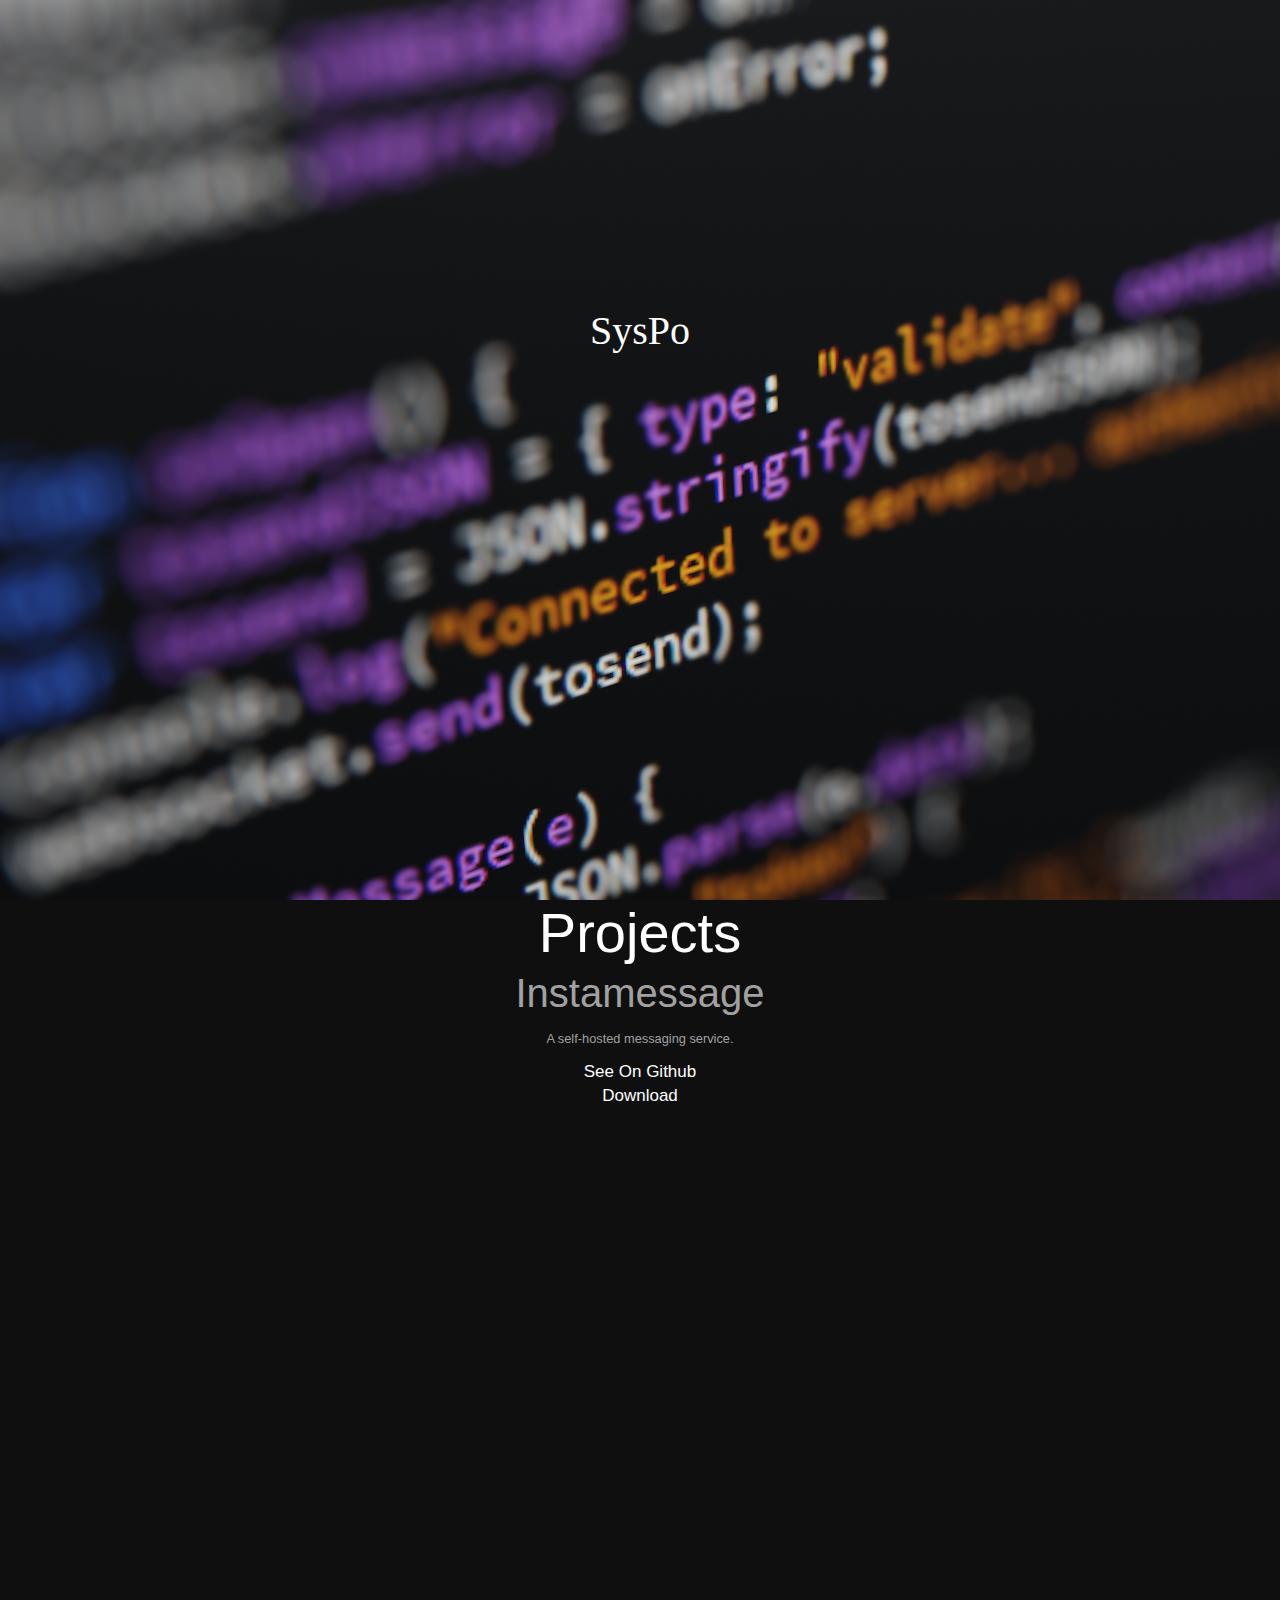
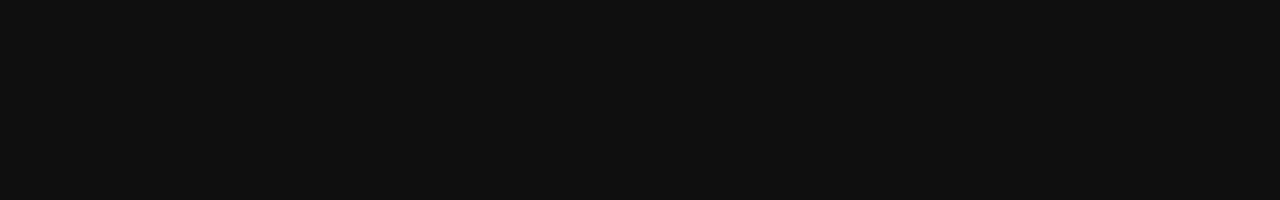
<file: public/index.html>
<!DOCTYPE html>

<html lang="en">
	<head>
		<title>Projects By SysPoe</title>
        <link rel="stylesheet" type="text/css" href="main.css">
		<script src="main.js" defer></script>
	</head>
	<body>
		<noscript class="noscript">
			This website requires javascript to function!
		</noscript>
		<div id="main">
            <div id="main-title-container">
                <div id="main-title"></div>
                <div id="main-subtitle">Likes coding in Java and HTML</div>
            </div>
            <div id="main-projects">
				<h1>Projects</h1>
				<div id="instamessage">
					<h2> Instamessage </h2>
					<div id="instamessage-content">
						<span id="instamessage-subtitle"> A self-hosted messaging service. </span>
						<br /><a href="https://github.com/SysPoe/Instamessage"> See On Github </a>
						<div style="margin-top: -10px"><a href="https://github.com/SysPoe/Instamessage/releases/latest"> Download </a></div>
					</div>
				</div>
            </div>
		</div>
	</body>
</html>
</file>
<file: public/main.css>
@keyframes fadeIn {
    from {
        color: rgba(0, 0, 0, 0);
    }

    to {
        color: #ffffff;
    }
}

#instamessage {
    text-align: center;
}

#instamessage-subtitle {
    font-family: sans-serif;
    font-size: 1vw;
    color: #a1a1a1;
    text-align: center;
}

#instamessage-projectPage {
    font-family: sans-serif;
    color: #ffffff;
    font-size: 0.8vw;
    display: block;
    width: 10vw;
    text-align: center;
}

#instamessage-projectPage:hover {
    text-decoration: underline;
}

#instamessage a {
    font-family: sans-serif;
    color: #ffffff;
    font-size: 17px;
    text-align: center;
    text-decoration: none;
    transition: all 0.2s ease-in-out;

}

#instamessage a:hover {
    color: #3a7e99;
}

#main {
    display: block;
}

#main-title {
    color: white;
    text-align: center;

    font-family: 'Times New Roman', sans-serif;
    font-size: 40px;
    float: left;

    width: 100%;
    padding-top: 24%;
}

#main-subtitle {
    color: rgba(0, 0, 0, 0);

    width: 100%;

    text-align: center;

    font-family: monospace;
    font-size: 14px;
}

.main-subtitle-animation {
    animation-name: fadeIn;
    animation-duration: 1s;
    animation-fill-mode: forwards;
}

#main-projects {
    width: 100%;

    height: 100vh;
    text-align: center;

    color: #ffffff;

    font-size: 30px;
}

#instamessage-web {
    display: none;
    color: white;
}

#web-input {
    font-family: 'Arial', serif;
    padding: 10px;
}

.web-input {
    color: white;
    background-color: black;
    border-color: white;
    border-width: 2px;
    border-radius: 10px;
    padding-left: 10px;
    padding-right: 5px;
}

#web-chat-screen {
    display: none;
}

#web-chat {
    width: 50vw;
    height: 90vh;
    border-color: #ffffff;
    border-radius: 10px;
    border-width: 2px;
    border-style: solid;
    overflow: auto;
}

a {
    color: #ffffff;
    text-decoration: underline;
    font-size: 20px;
}

body {
    background-color: #0f0f0f;
    margin: 0;
}

* {
    text-rendering: optimizeLegibility;

    margin: 0;
    padding: 0 0;

    -ms-user-select: none;
    -moz-user-select: none;
    -webkit-user-select: none;
    user-select: none;
}

br {
    font-size: 10px;
}

h1 {
    font-family: sans-serif;
    font-size: 56px;
    text-align: center;
    color: #ffffff;
    font-weight: normal;
    margin-bottom: 0.1em;
}

h2 {
    font-family: sans-serif;
    font-size: 40px;
    text-align: center;
    color: #a1a1a1;
    font-weight: normal;
}

.noscript {
    width: 100vw;
    color: white;
    background-color: red;
    text-align: center;
    font-size: 20px;
}

#main-title-container {
    height: 100vh;
    background-image: URL("recources/code 2.png");
    background-repeat: no-repeat;
    background-size: auto;
}

.main-title-container-scroll {
    height: 10vw;
}
</file>
